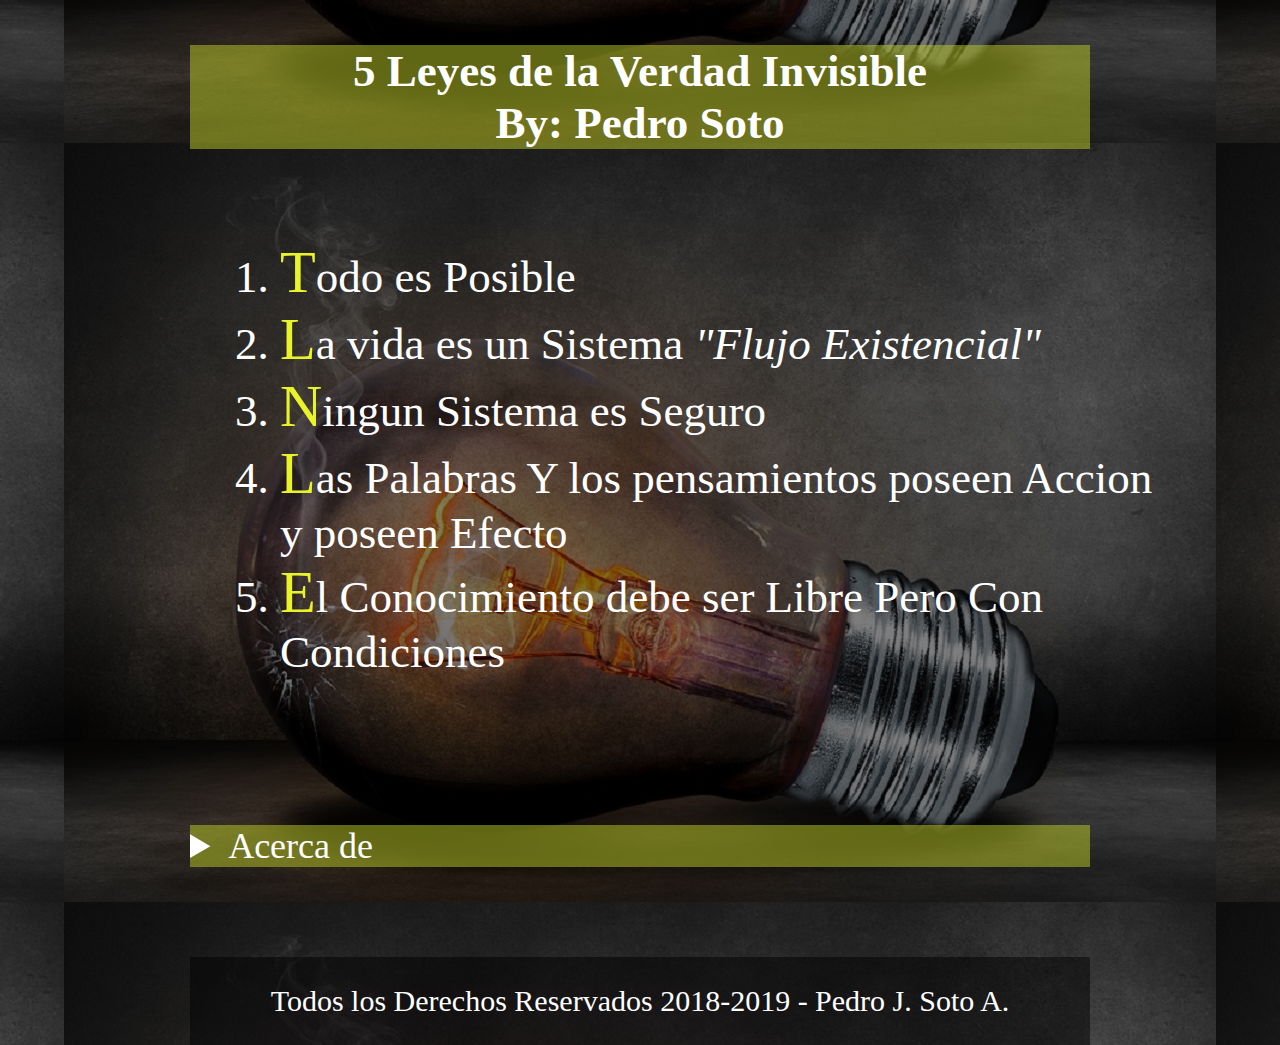
<file: 5 Leyes de La Verdad Invisible/index.html>
<!DOCTYPE html>
<html>
<head>
	<title></title>
	<meta charset="utf-8">
	<meta name="viewport" content="width=device-width, user-scalable=no, initial-scale=1.0, maximum-scale=1.0, minimum-scale=1.0">
	<link rel="stylesheet" type="text/css" href="5leyes.css">
</head>
<body>
	<header>
		<h1>5 Leyes de la Verdad Invisible</h1>
		<h2>By: Pedro Soto</h2>
	</header>

	<section>
		<ol>
			<li><span>T</span>odo es Posible</li>
			<li><span>L</span>a vida es un Sistema <em>"Flujo Existencial"</em></li>
			<li><span>N</span>ingun Sistema es Seguro</li>
			<li><span>L</span>as Palabras Y los pensamientos poseen Accion y poseen Efecto</li>
			<li><span>E</span>l Conocimiento debe ser Libre Pero Con Condiciones</li>
		</ol>
	</section>
	<br>
	<br>
	<br>
	<details>
		<summary>Acerca de</summary>
		<p>Create by: Pedro Jose Soto Ayala	<br>
		Estas leyes Fueron Creadas para transmitir Conocimiento,<em>"Conocimiento Existencial",</em><br>
				con la finalidad de enseñar de manera implicita acerca de la Vida el Hombre y su naturaleza, como el Flujo existencial, <em>"VIDA"</em>, rige y coordina cada una de las distintas especies, sistemas y subsistemas que se encuentren en este universo.
			</p>
	</details>

	<footer>	
		Todos los Derechos Reservados 2018-2019 - Pedro J. Soto A.
	</footer>

</body>
</html>
</file>
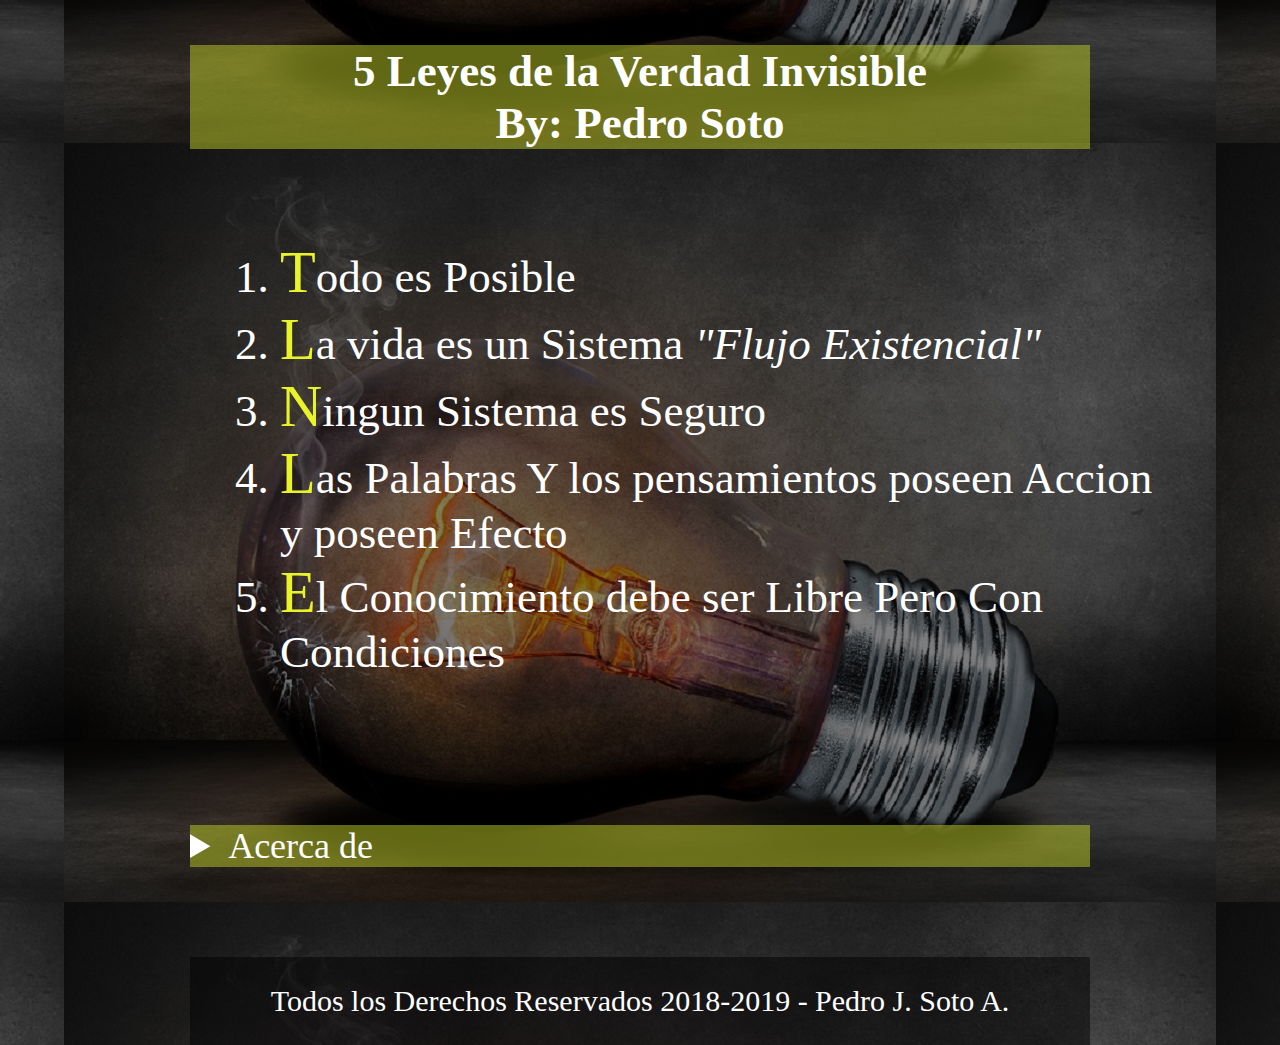
<file: 5 Leyes de La Verdad Invisible/5leyes.html>
<!DOCTYPE html>
<html>
<head>
	<title></title>
	<meta charset="utf-8">
	<meta name="viewport" content="width=device-width, user-scalable=no, initial-scale=1.0, maximum-scale=1.0, minimum-scale=1.0">
	<link rel="stylesheet" type="text/css" href="5leyes.css">
</head>
<body>
	<header>
		<h1>5 Leyes de la Verdad Invisible</h1>
		<h2>By: Pedro Soto</h2>
	</header>

	<section>
		<ol>
			<li><span>T</span>odo es Posible</li>
			<li><span>L</span>a vida es un Sistema <em>"Flujo Existencial"</em></li>
			<li><span>N</span>ingun Sistema es Seguro</li>
			<li><span>L</span>as Palabras Y los pensamientos poseen Accion y poseen Efecto</li>
			<li><span>E</span>l Conocimiento debe ser Libre Pero Con Condiciones</li>
		</ol>
	</section>
	<br>
	<br>
	<br>
	<details>
		<summary>Acerca de</summary>
		<p>Create by: Pedro Jose Soto Ayala	<br>
		Estas leyes Fueron Creadas para transmitir Conocimiento,<em>"Conocimiento Existencial",</em><br>
				con la finalidad de enseñar de manera implicita acerca de la Vida el Hombre y su naturaleza, como el Flujo existencial, <em>"VIDA"</em>, rige y coordina cada una de las distintas especies, sistemas y subsistemas que se encuentren en este universo.
			</p>
	</details>

	<footer>	
		Todos los Derechos Reservados 2018-2019 - Pedro J. Soto A.
	</footer>

</body>
</html>
</file>
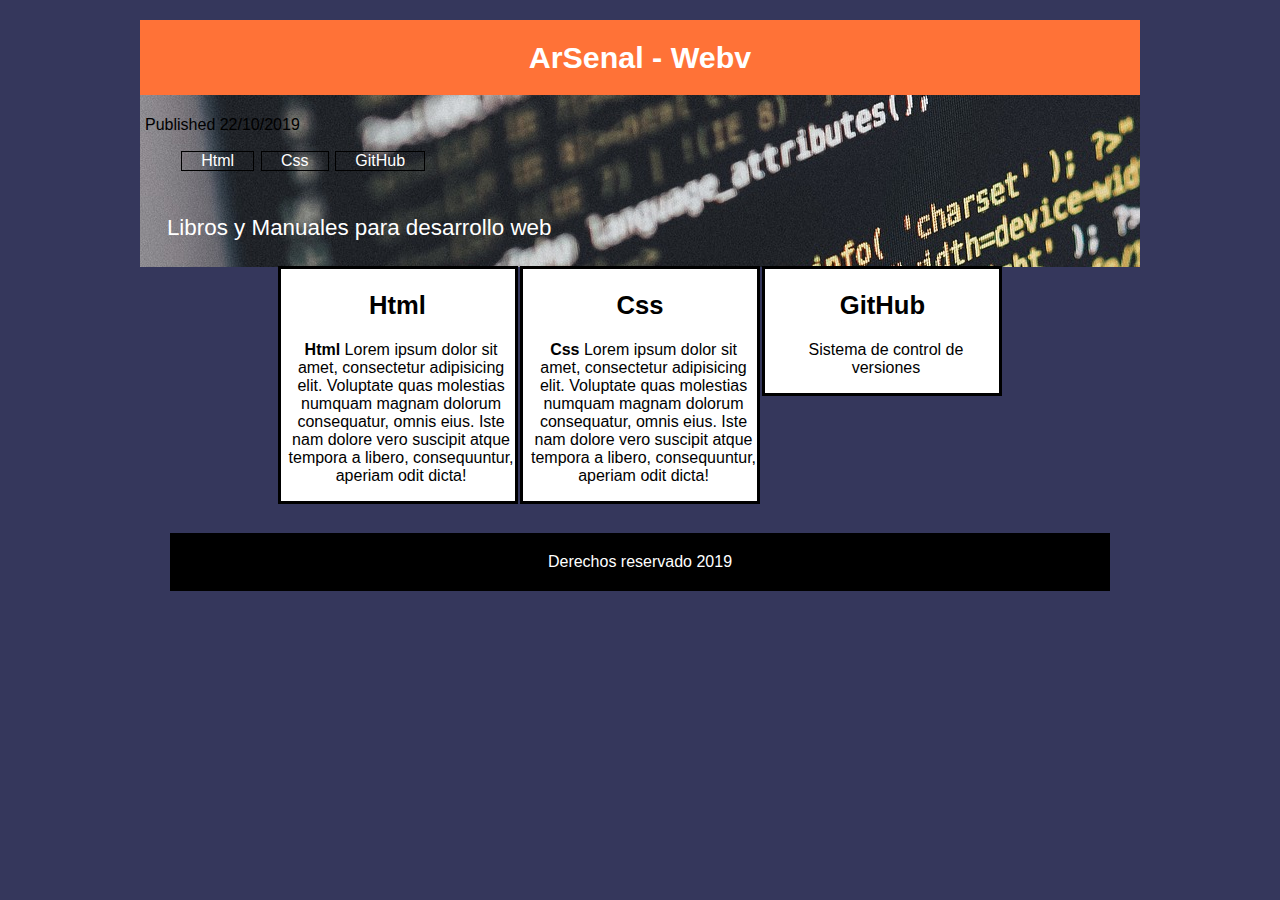
<file: Arsenal Webv/1.html>
<!DOCTYPE html>
<html lang="es">
<head>
	<title>ArSenal - Webv</title>
	<meta charset="utf-8">
	<meta name="Descriton" content="My first page Web">
	<meta name="author" content="MrTime">
	<meta name="keywords" content="Portafolio Virtual, portafolio, Mi portafolio">
	<link rel="stylesheet" type="text/css" href="1.css">
	<meta name="viewport" content="width=device-width, user-scalable=no, initial-scale=1.0, maximum-scale=1.0, minimum-scale=1.0">
</head>
<body>
	<header id="img">
		<h1>ArSenal - Webv</h1>
		<time datetime="22-10-2019">Published 22/10/2019</time>
	<nav>
		<ul>
			<li><a href="#">Html</a></li>
			<li><a href="#">Css</a></li>
			<li><a href="#">GitHub</a></li>
		</ul>
	</nav>
	<div id="fun">Libros y Manuales para desarrollo web</div>
	</header>
	<section>
		<article>
			<h2>Html</h2>
		<p><strong>Html</strong> Lorem ipsum dolor sit amet, consectetur adipisicing elit. Voluptate quas molestias numquam magnam dolorum consequatur, omnis eius. Iste nam dolore vero suscipit atque tempora a libero, consequuntur, aperiam odit dicta!</p>
		</article>
		<article>
			<h2>Css</h2>
			<p><strong>Css</strong> Lorem ipsum dolor sit amet, consectetur adipisicing elit. Voluptate quas molestias numquam magnam dolorum consequatur, omnis eius. Iste nam dolore vero suscipit atque tempora a libero, consequuntur, aperiam odit dicta!</p>
		</article>
		<article>
			<h2>GitHub</h2>
			<p>	Sistema de control de versiones</p>
		</article>
	</section>
	
	<footer>Derechos reservado 2019</footer>
</body>
</html>
</file>
<file: 5 Leyes de La Verdad Invisible/5leyes.css>
*{
	box-sizing: border-box;
	margin: 0;
	padding: 0;
}
html{
	background-image: 	linear-gradient(rgba(0,0,0,0.5),rgba(0,0,0,0.5)), url("main.jpg");
	font-family: "Sakkal Majalla";
	font-size: 30px;
	background-position: center;
}
body{
	width: 80%;
	margin: 0 auto;
	color: #fff;
	max-width: 900px;
}
header{
	margin: 5% 0 10% 0;
	background-color: rgba(192,205,39,0.5);
}

header h1,h2{
	margin: 0 auto;
	text-align: center;
	font-size: 1.5em;
}
ol{
	margin-left: 10%;
	width: 100%;
}

li{
		font-size: 1.5em;
}
span{
	font-size: 1.3em;
	color: #E8F32A;
	opacity: 1;
}
details{
	margin: 5% 0 10% 0;
	background-color: rgba(192,205,39,0.5);
	font-size: 1.2em;
}
footer{
	background-color: rgba(1,0,1,0.5);;
	text-align: center;
	padding: 3% 0;
}
</file>
<file: Arsenal Webv/1.css>
body{
	display: block;
	margin: auto;
	font-family: sans-serif;
	background-color: #35375C;
	max-width: 1000px;
	box-sizing: border-box;
}

h1{
	box-sizing: border-box;
	font: bold 1.9em sans-serif;
	color: #fff;
	padding: 2% 0%;
	text-align: center;
	background: #FF7237;
}

h2{
	font:bold 1.6em sans-serif;
}
#img{
	background-image: url("img.jpg");
}
#fun{
	font-size: 1.4em;
	color: #fff;
	padding: 1.2em;
}
p{
	margin-left: 3%;
	margin-right: auto;
}

a{
	text-decoration: none;
	color: #fff;
}
li:hover{
	background-color: rgba(135,135,117,.5);
}
ul{
	text-align: left;
}

li{
	display: inline-block;
	list-style: none;
	margin: 1px;
	padding: 0% 2%;
	background-color: transparent;
	border: solid 1px;
}
section{
	text-align: center;
}
article{
	display: inline-block;
	box-sizing: border-box;
	width: 15em;
	border: 3px solid black;
	width: 30% 0px;
	margin: -1px;
	vertical-align: top;
	background-color: #fff;
	height: inherit;
}

aside{
	display: block;
}

time{
	margin: 5px;
}
footer{
	margin: 3%;
	padding: 2%;
	background-color: #000;
	color: #fff;
	text-align: center;
}
@media screen and (max-width: 400px){
	html{
		font-size: 10px;
	}
}@media screen and (max-width: 200px){
	html{
		font-size: 13px;
	}
	article{
		display: block;
	}
	li{
		display: block;
	}
}
</file>
